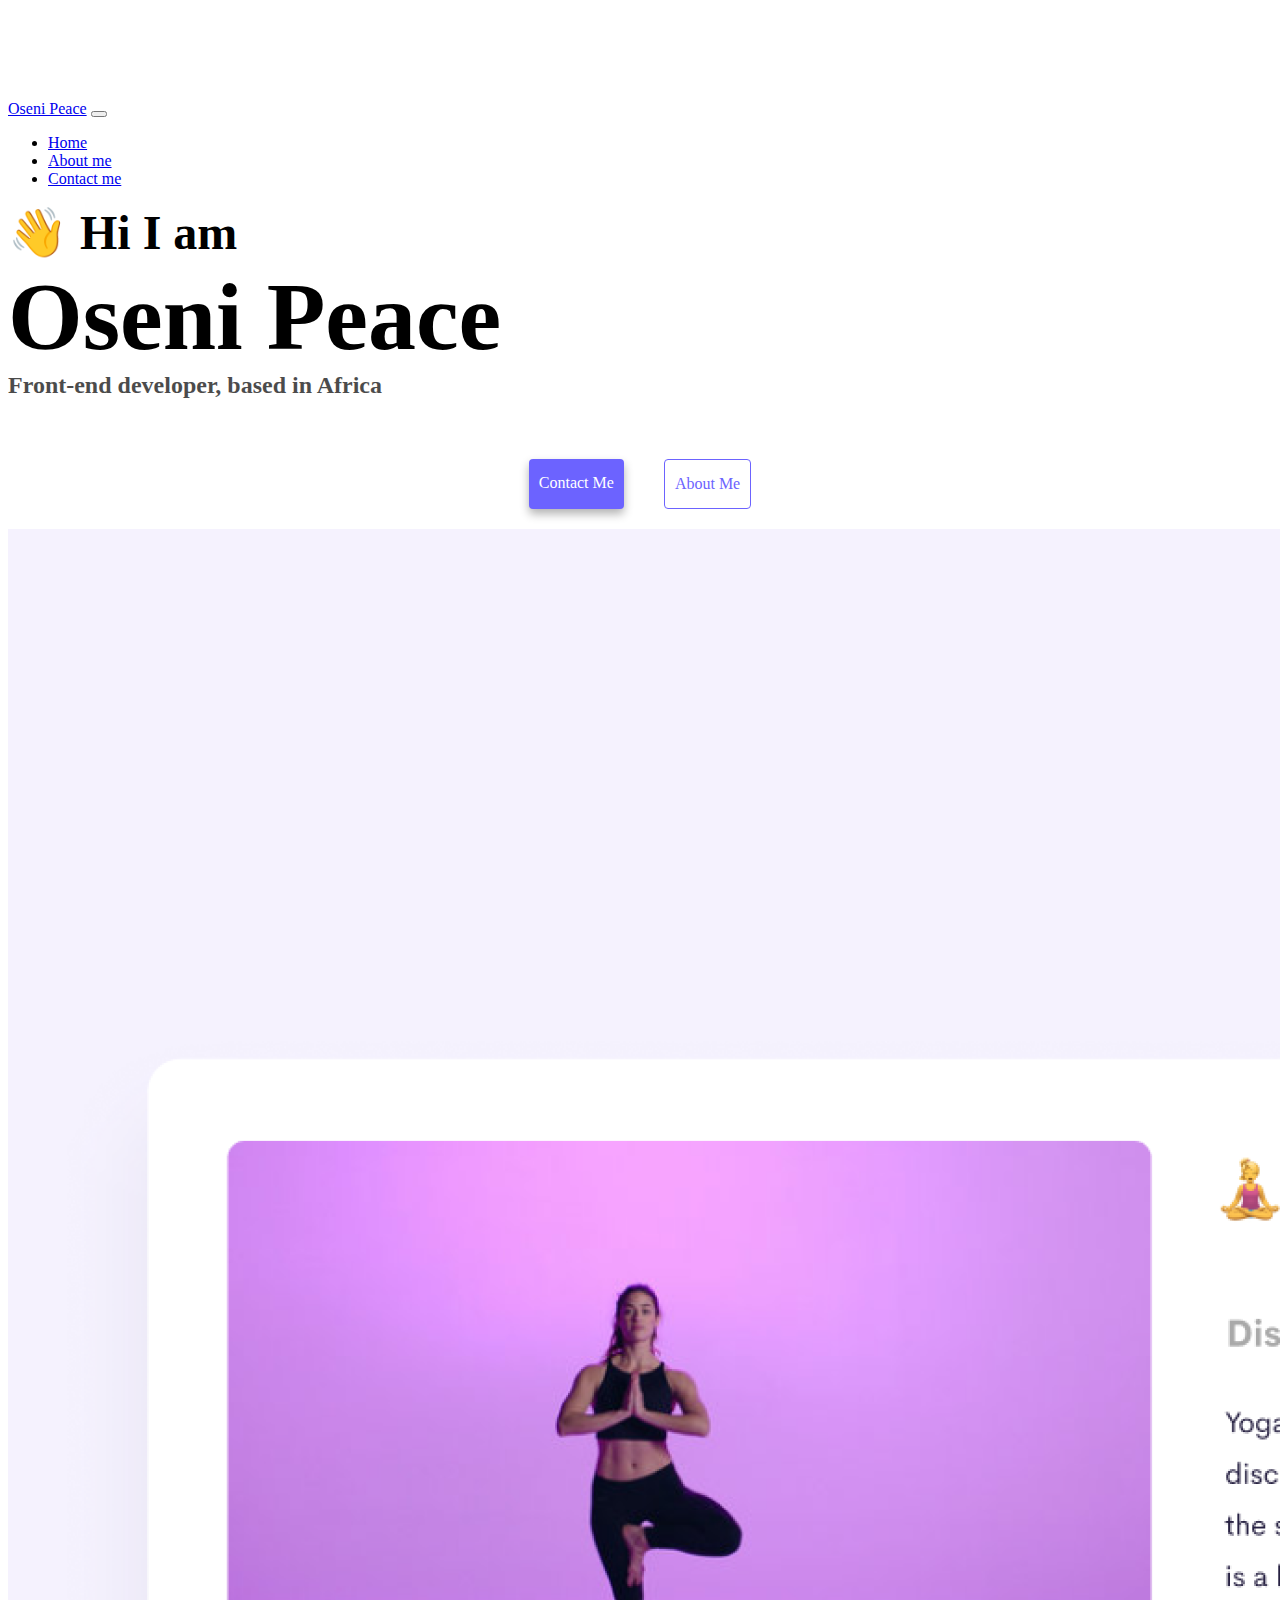
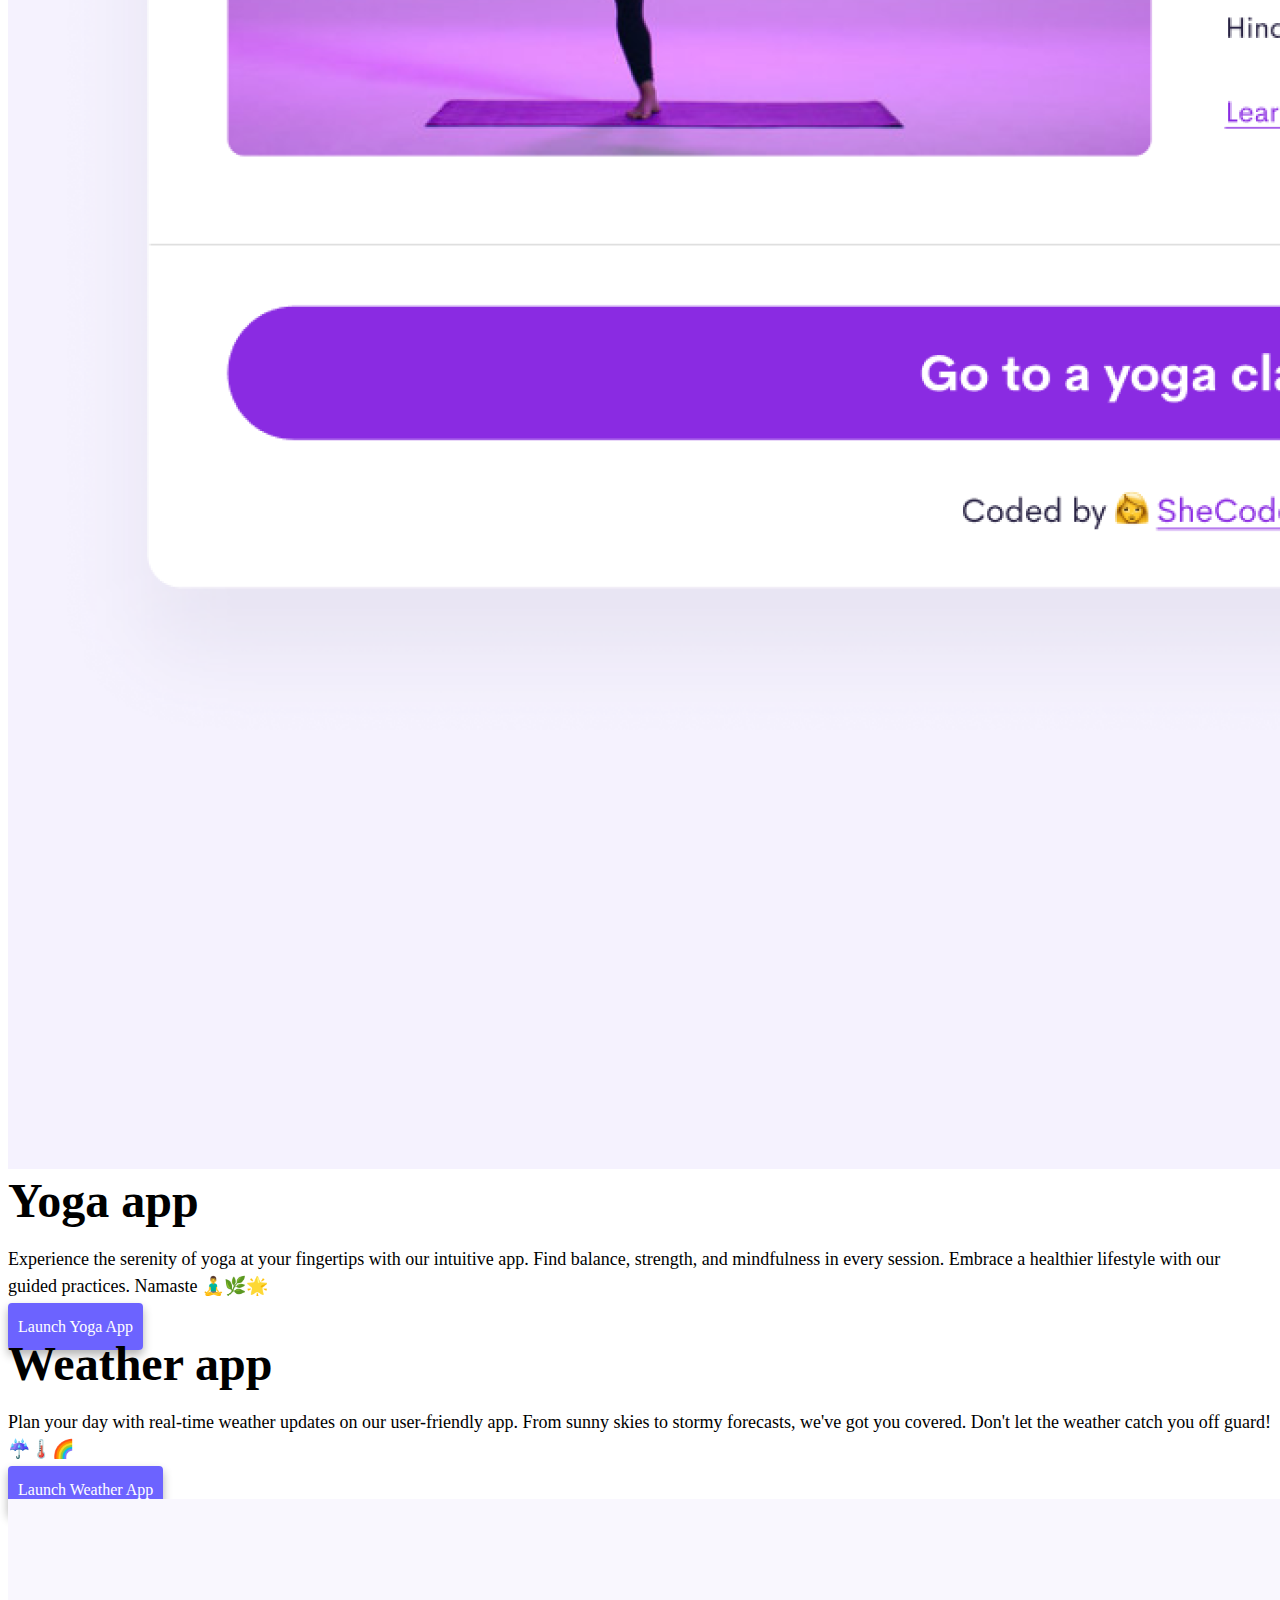
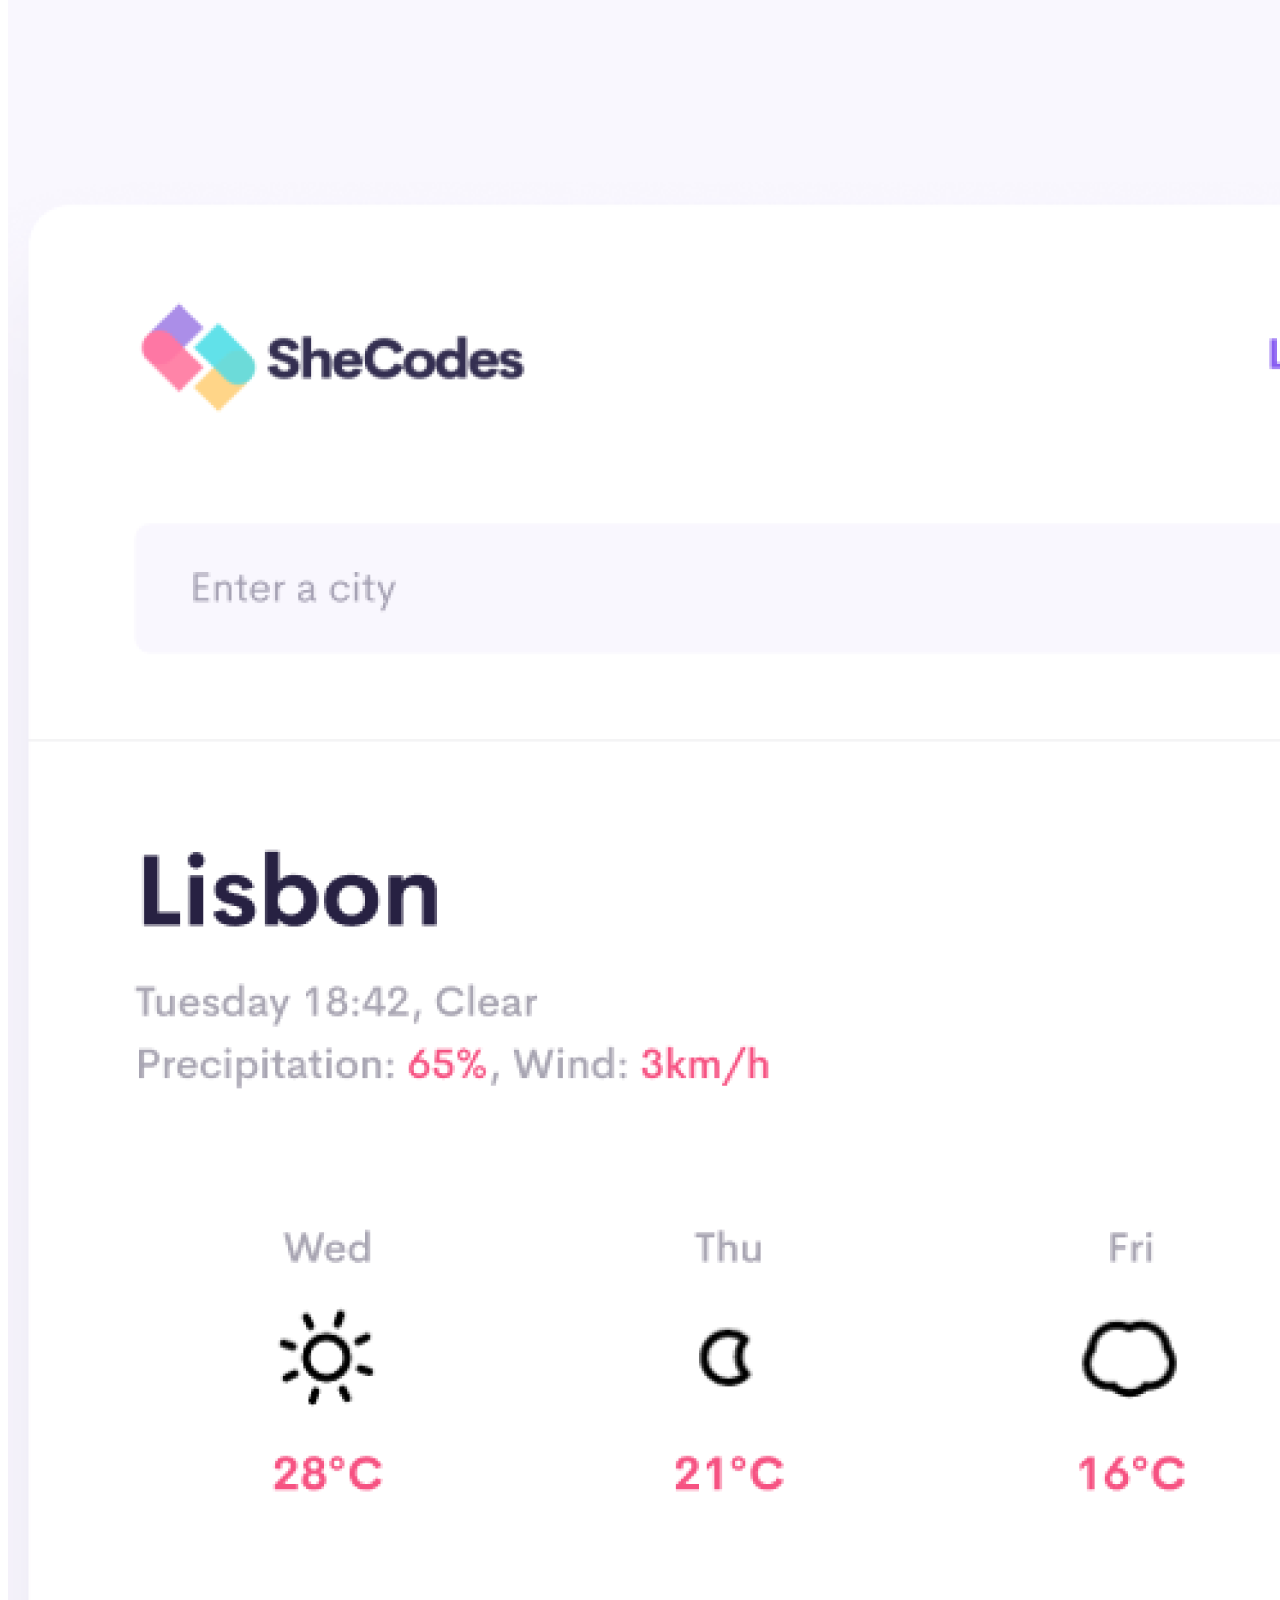
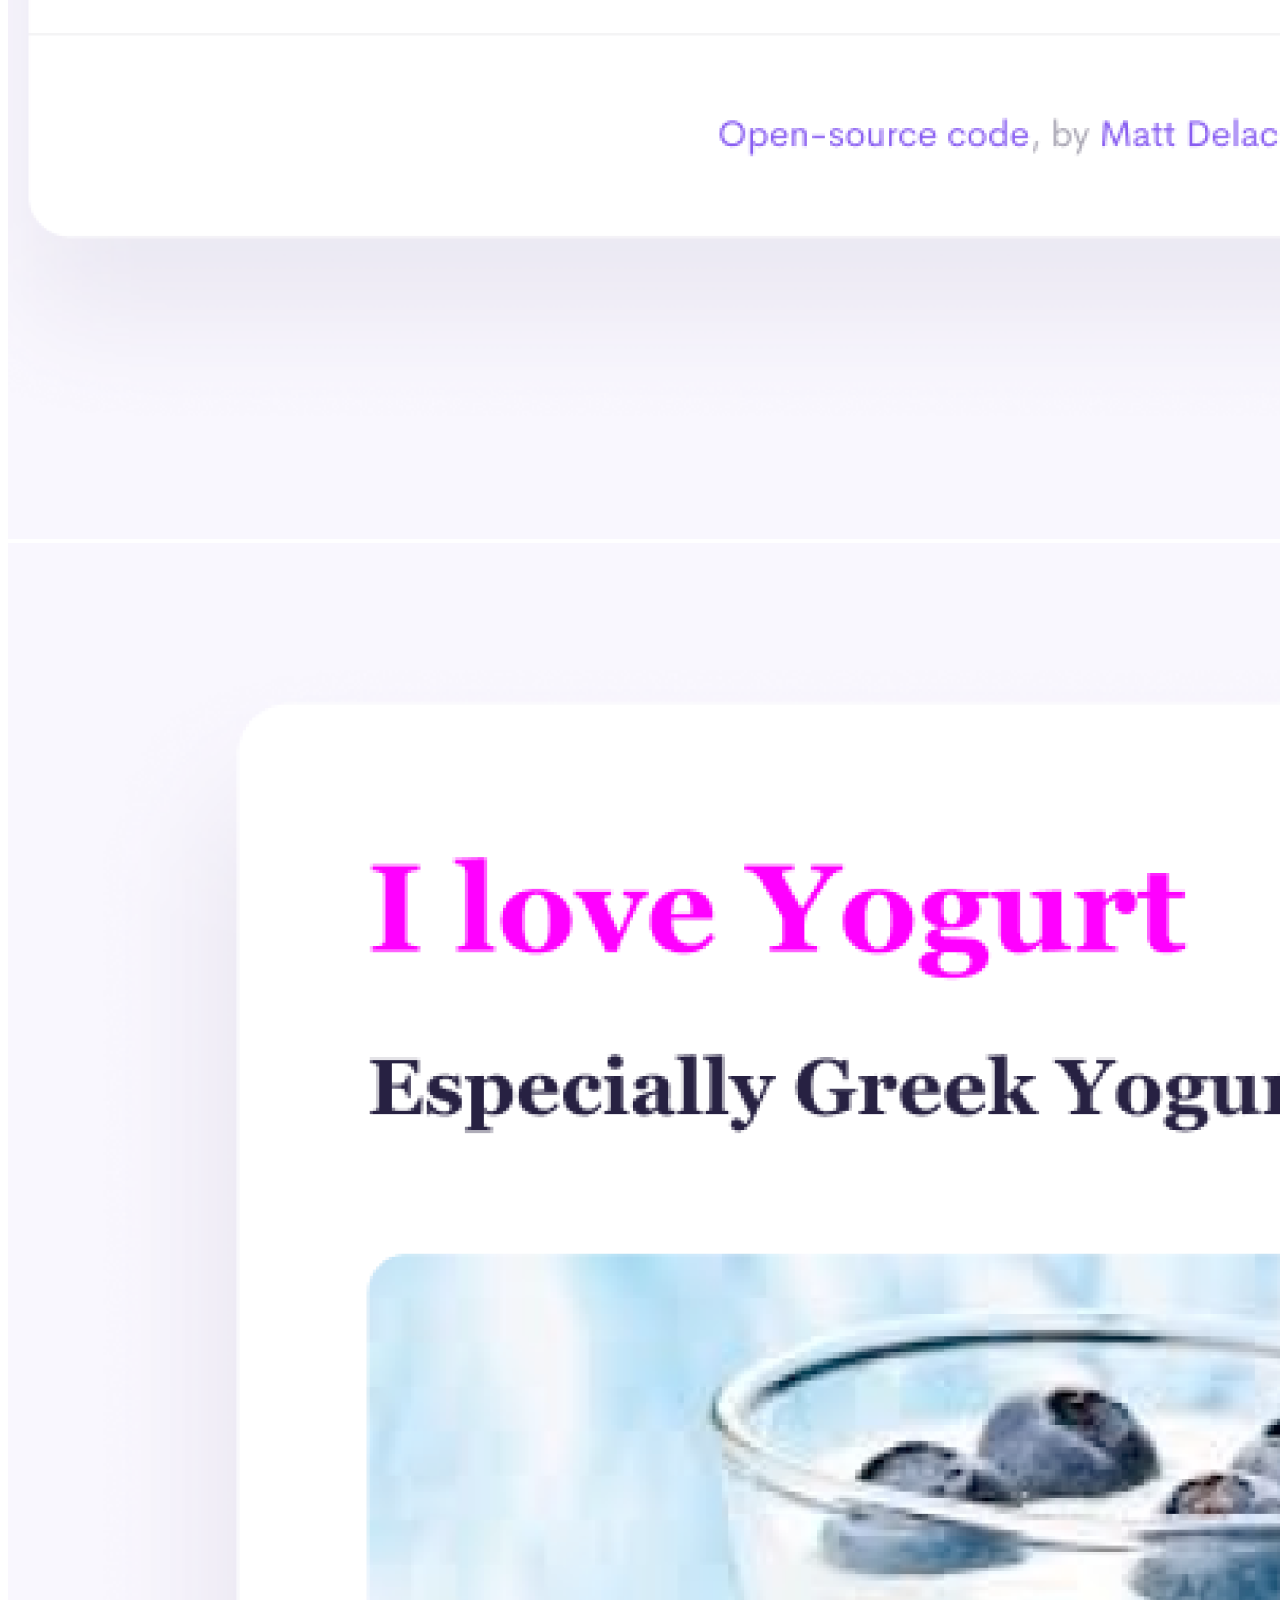
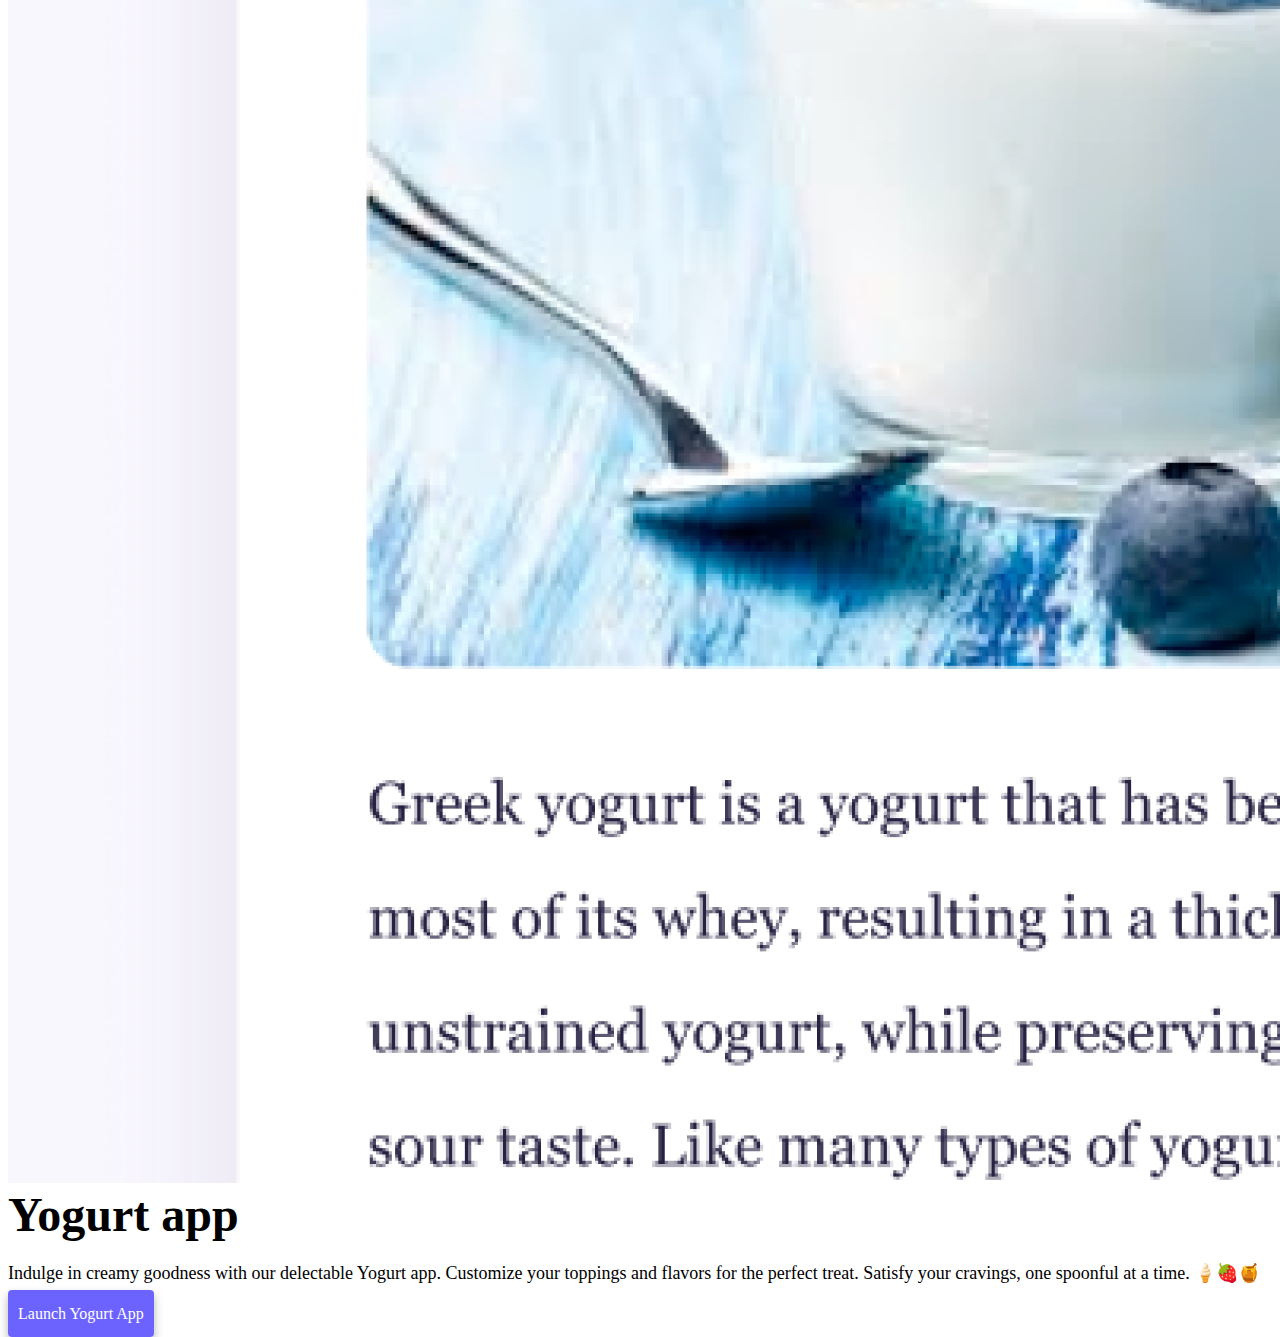
<file: index.html>
<!DOCTYPE html>
<html lang="en">
  <head>
    <meta charset="UTF-8" />
    <meta http-equiv="X-UA-Compatible" content="IE=edge" />
    <meta name="viewport" content="width=device-width, initial-scale=1.0" />
    <meta name="description" content="Showcase of my creative work and projects. Browse my portfolio to see web design,  and illustration projects. Let's connect and collaborate on your next project!">
    <title>Oseni Peace : Front-end developer in Nigeria</title>
    <link href="https://cdn.jsdelivr.net/npm/bootstrap@5.3.1/dist/css/bootstrap.min.css" rel="stylesheet" integrity="sha384-4bw+/aepP/YC94hEpVNVgiZdgIC5+VKNBQNGCHeKRQN+PtmoHDEXuppvnDJzQIu9" crossorigin="anonymous">
    <script src="https://cdn.jsdelivr.net/npm/bootstrap@5.3.1/dist/js/bootstrap.bundle.min.js" integrity="sha384-HwwvtgBNo3bZJJLYd8oVXjrBZt8cqVSpeBNS5n7C8IVInixGAoxmnlMuBnhbgrkm" crossorigin="anonymous"></script>
    <link rel="stylesheet" href="style.css" />
  </head>
  <body>
    <nav class="navbar navbar-expand-lg navbar-light bg-light fixed-top">
      <div class="container">
        <a class="navbar-brand" href="index.html">Oseni Peace</a>
        <button
          class="navbar-toggler"
          type="button"
          data-bs-toggle="collapse"
          data-bs-target="#navbarNav"
          aria-controls="navbarNav"
          aria-expanded="false"
          aria-label="Toggle navigation"
        >
          <span class="navbar-toggler-icon"></span>
        </button>
        <div class="collapse navbar-collapse" id="navbarNav">
          <ul class="navbar-nav">
            <li class="nav-item">
              <a class="nav-link active" aria-current="page" href="index.html"
                >Home</a
              >
            </li>
            <li class="nav-item">
              <a class="nav-link" href="about.html">About me</a>
            </li>
            <li class="nav-item">
              <a class="nav-link" href="about.html#contact">Contact me</a>
            </li>
          </ul>
        </div>
      </div>
    </nav>
    <h2 class="text-center">👋 Hi I am</h2>
    <h1 class="text-center ">Oseni Peace</h1>
    <h3 class="text-center">Front-end developer, based in Africa</h3>
    <div class="navigation-links mb-5">
      <a href="about.html#contact" class="primary-link">Contact me</a>
      <a href="about.html" class="secondary-link">About me</a>
    </div>
    <div class="container text-center">
      <div class="row">
        <div class="d-none d-sm-block  col-sm-6">
          <img src="images/yoga.png" class="img-fluid rounded" alt="yoga project picture"  title="yoga project picture"/>
        </div>
        <div class="col-sm-6">
          <h2 class="mb-3">Yoga app</h2>
          <p>
            Experience the serenity of yoga at your fingertips with our
            intuitive app. Find balance, strength, and mindfulness in every
            session. Embrace a healthier lifestyle with our guided practices.
            Namaste 🧘‍♂️🌿🌟
          </p>
          <div class="mt-5">
            <a href="#" class="btn w-75 primary-link">Launch Yoga App</a>
          </div>
        </div>
      </div>
      <div class="row mt-5">
        <div class="col-sm-6">
          <h2 class="mb-3">Weather app</h2>
          <p>
            Plan your day with real-time weather updates on our user-friendly
            app. From sunny skies to stormy forecasts, we've got you covered.
            Don't let the weather catch you off guard! ☔️🌡️🌈
          </p>
          <div class="mt-5">
            <a href="#" class="btn w-75 primary-link">Launch Weather App</a>
          </div>
        </div>
        <div class="d-none d-sm-block col-sm-6">
          <img src="images/weather.png" class="img-fluid rounded" alt="weather project picture"  title="weather project picture"/>
        </div>
      </div>
      <div class="row mt-5">
        <div class="d-none d-sm-block  col-sm-6">
          <img src="images/yogurt.png" class="img-fluid rounded" alt="yogurt project picture"  title="yogurt project picture"/>
        </div>
        <div class="col-sm-6">
          <h2 class="mb-3">Yogurt app</h2>
          <p>
            Indulge in creamy goodness with our delectable Yogurt app. Customize
            your toppings and flavors for the perfect treat. Satisfy your
            cravings, one spoonful at a time. 🍦🍓🍯
          </p>
          <div class="mt-5">
            <a href="#" class="btn w-75 primary-link">Launch Yogurt app</a>
          </div>
        </div>
      </div>
    </div>
  </body>
</html>
</file>
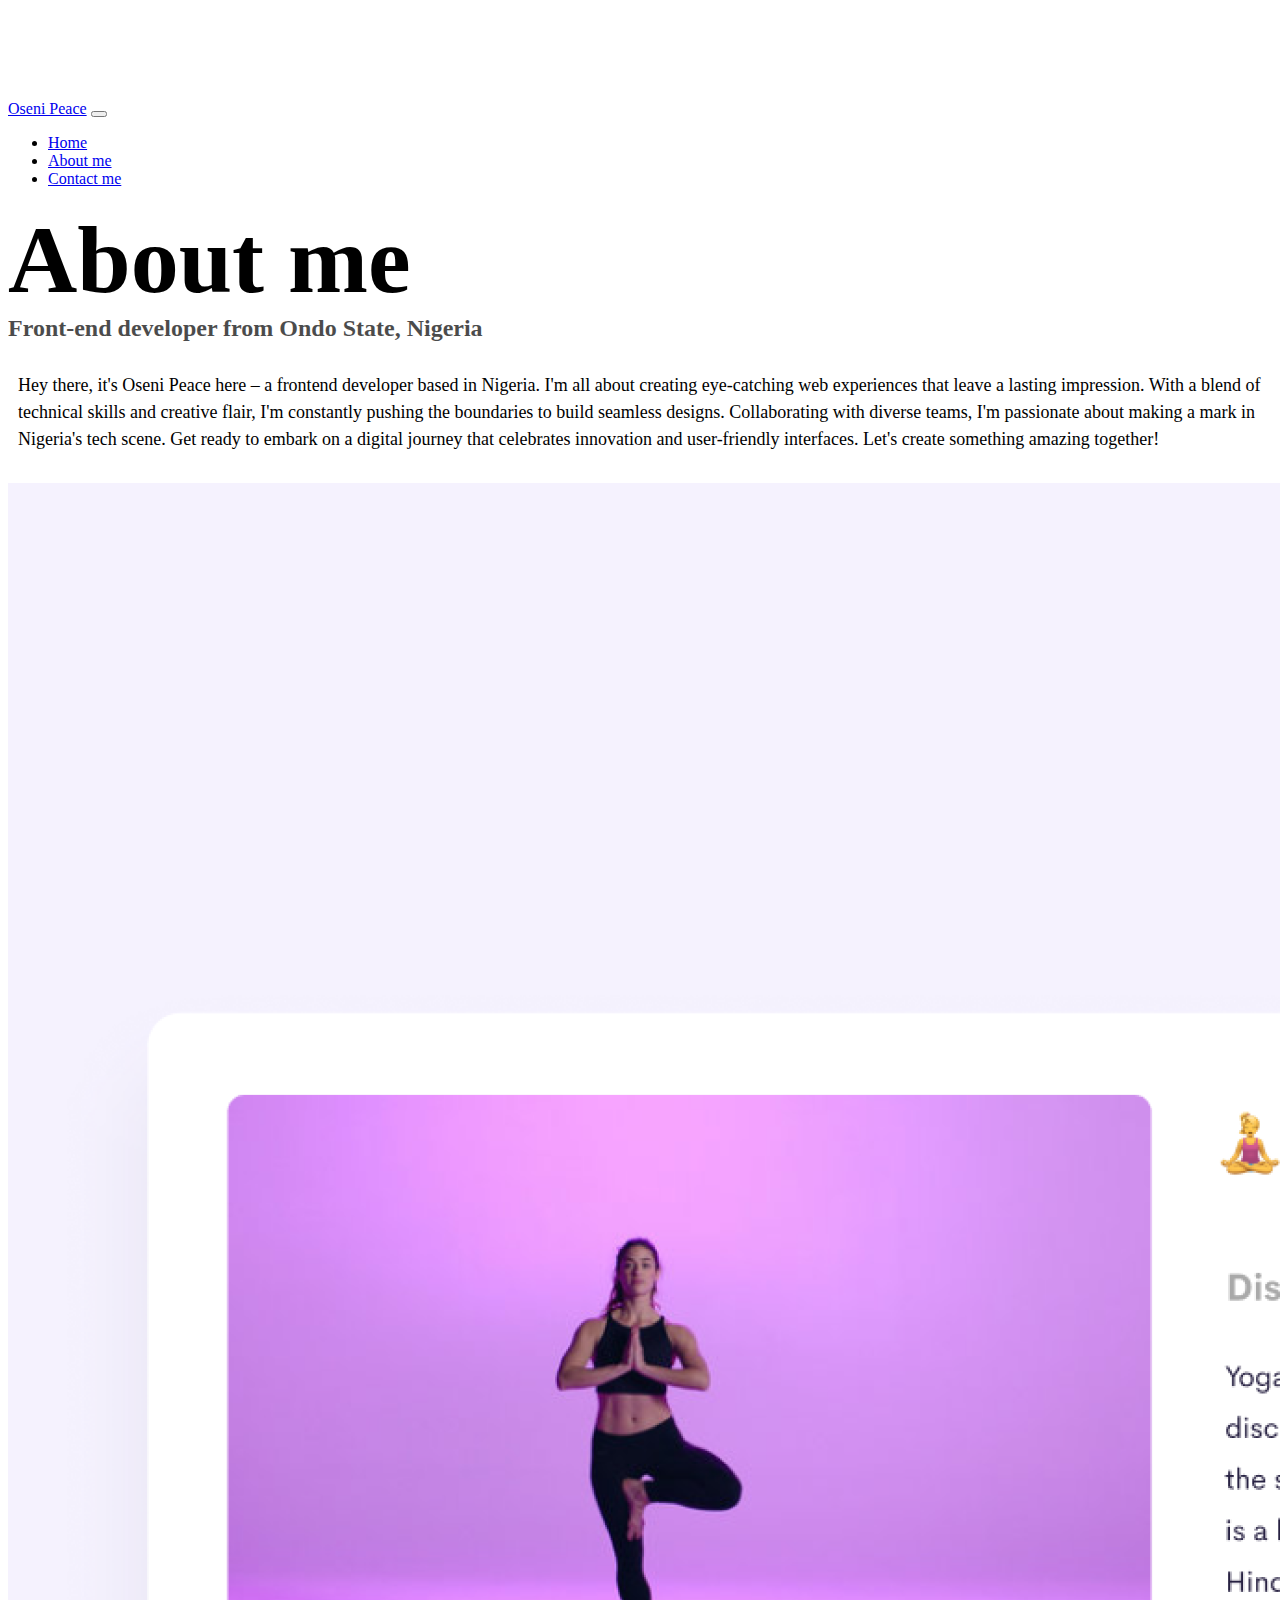
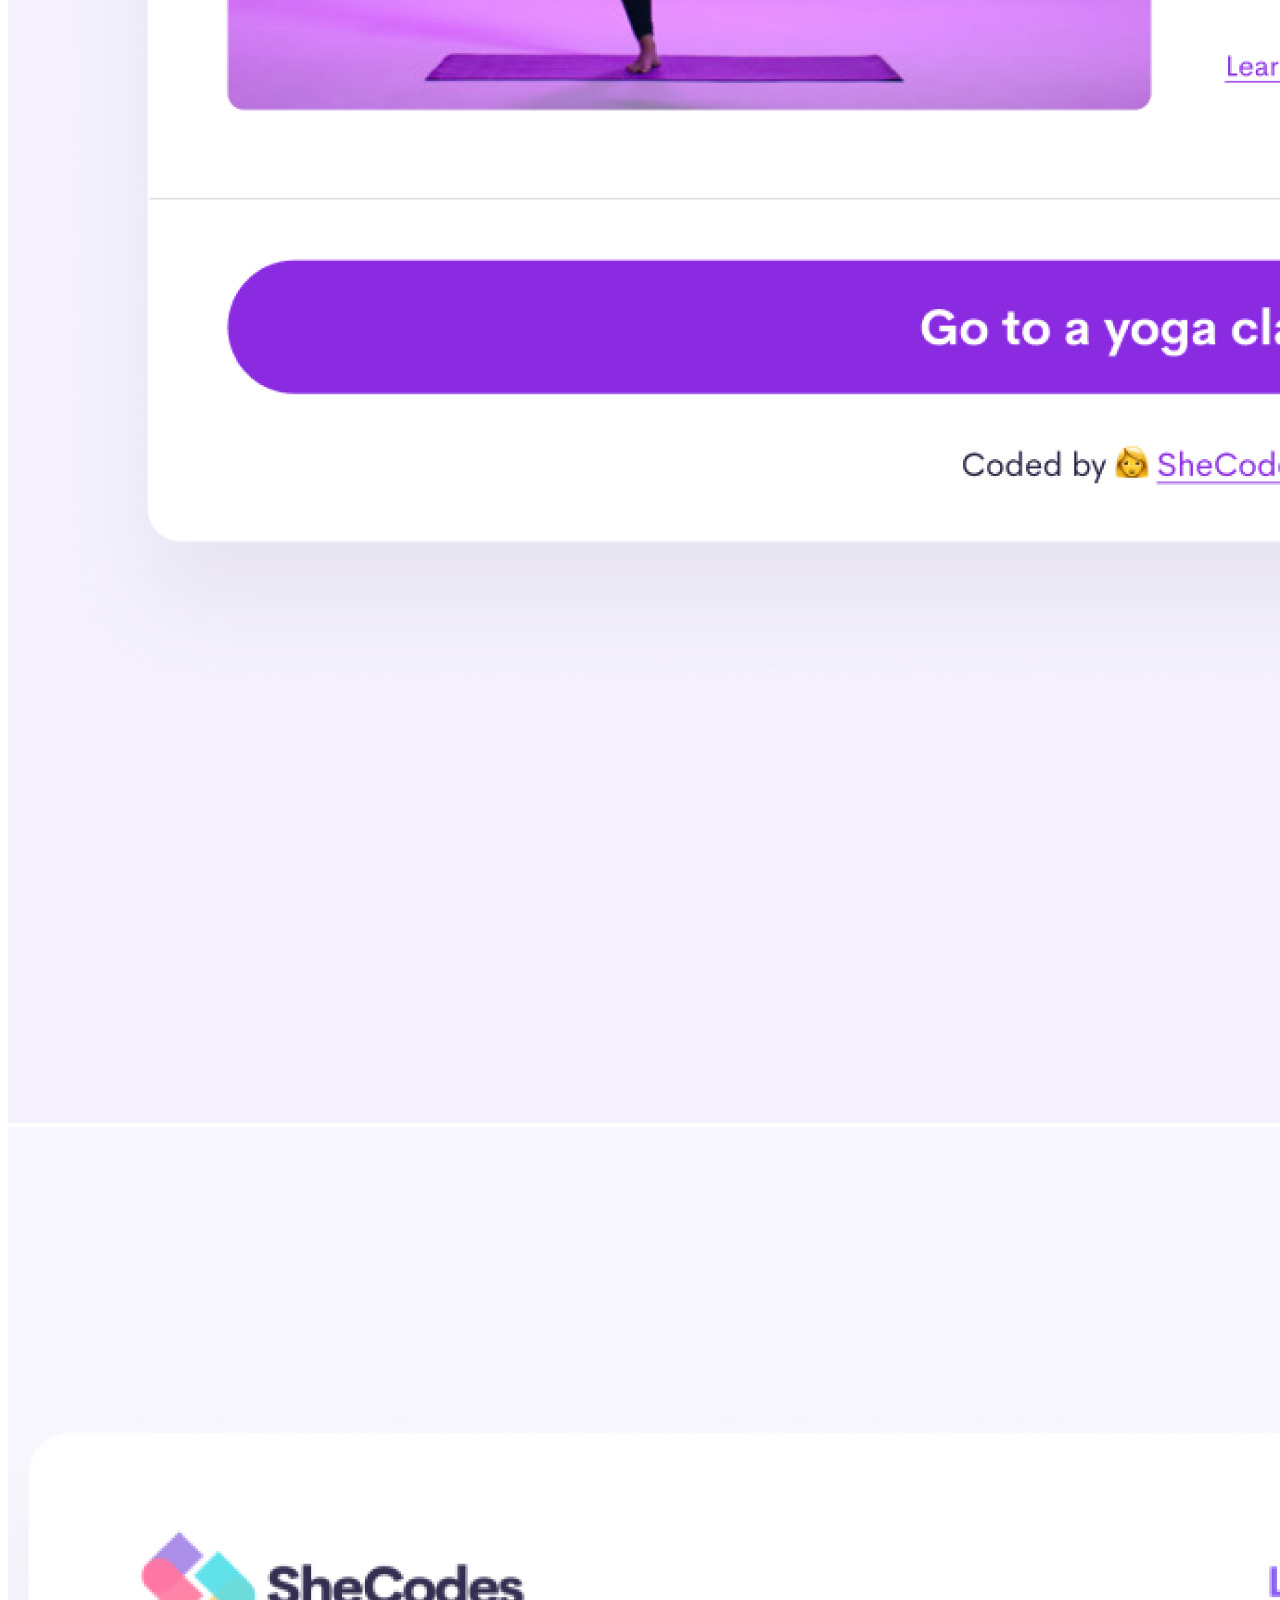
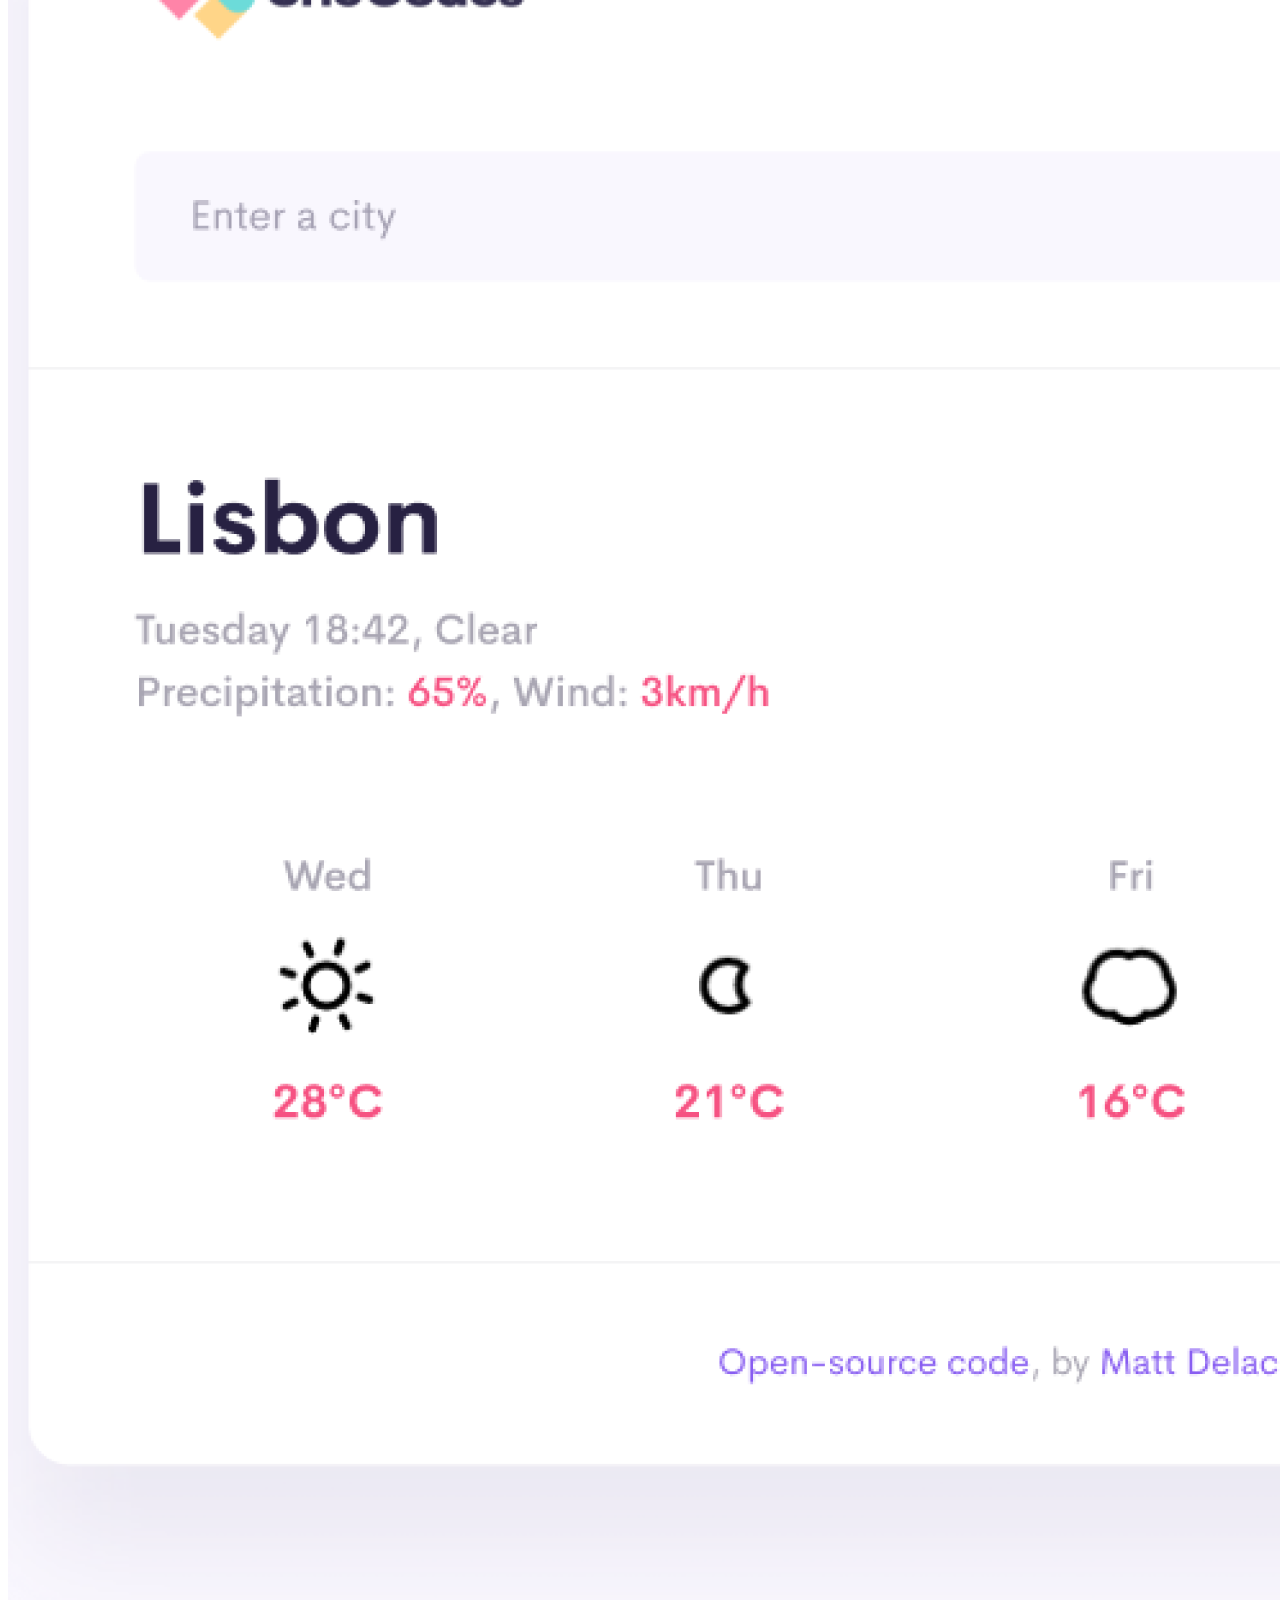
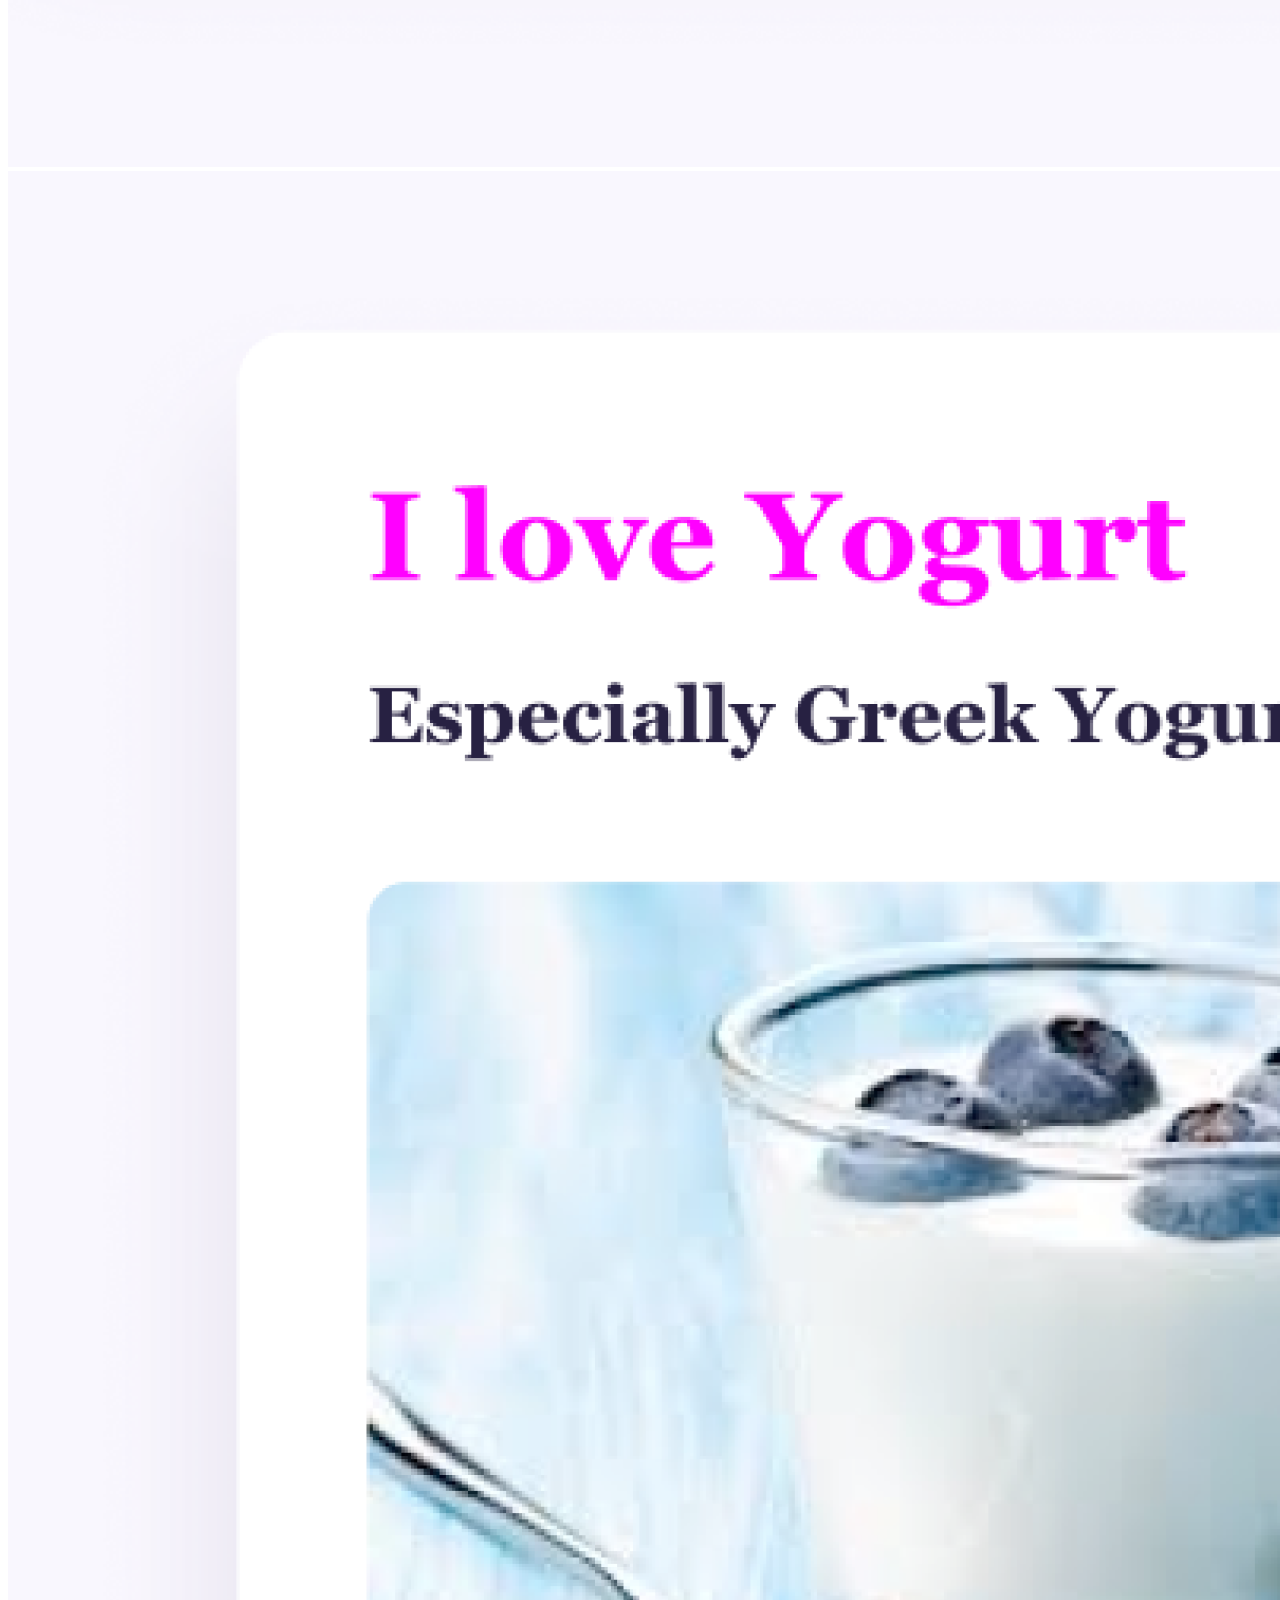
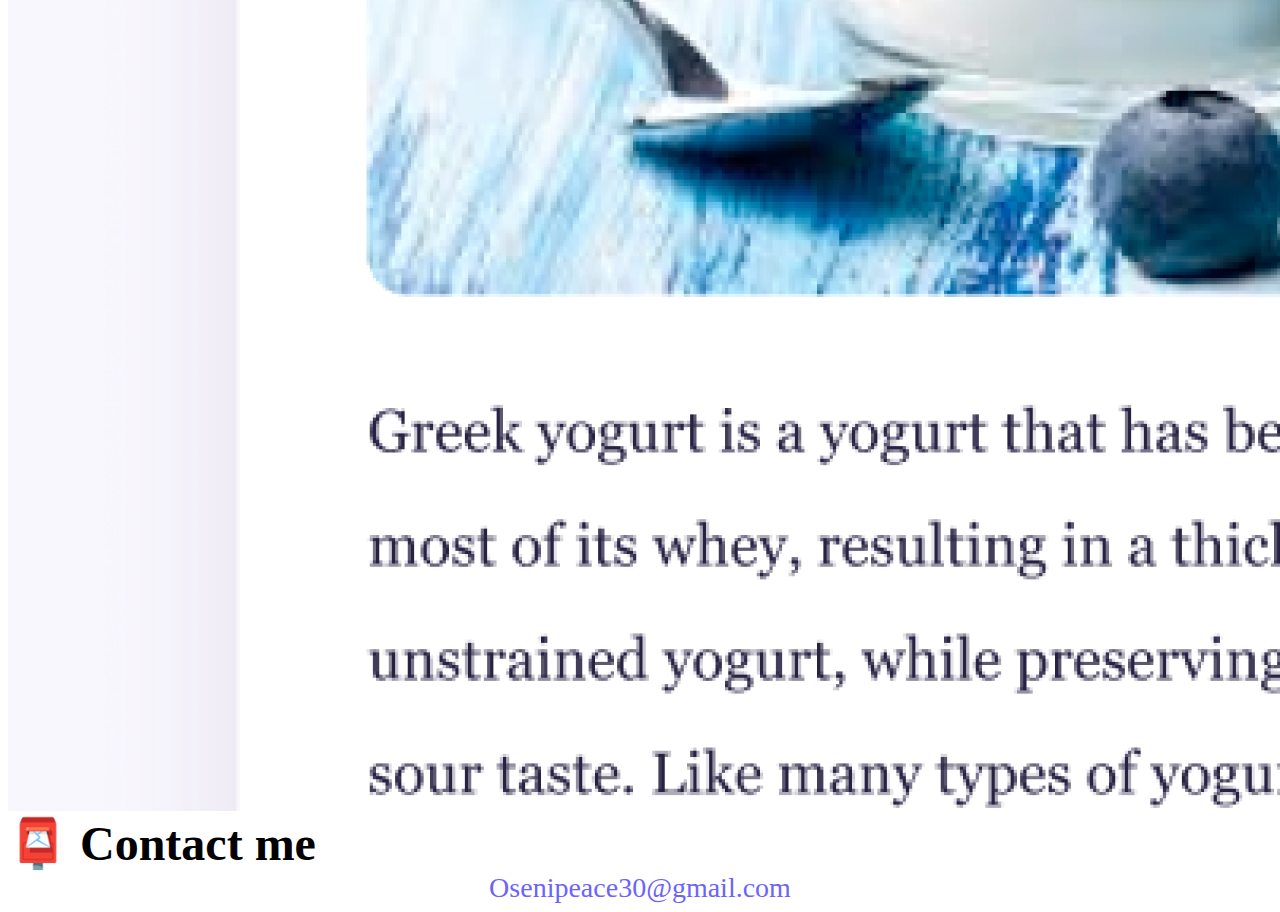
<file: about.html>
<!DOCTYPE html>
<html lang="en">
  <head>
    <meta charset="UTF-8" />
    <meta http-equiv="X-UA-Compatible" content="IE=edge" />
    <meta name="viewport" content="width=device-width, initial-scale=1.0" />
    <meta name="description" content="About Oseni Peace NO.1 Front-end developer in Nigeria">
    <link href="https://cdn.jsdelivr.net/npm/bootstrap@5.3.1/dist/css/bootstrap.min.css" rel="stylesheet" integrity="sha384-4bw+/aepP/YC94hEpVNVgiZdgIC5+VKNBQNGCHeKRQN+PtmoHDEXuppvnDJzQIu9" crossorigin="anonymous">
    <script src="https://cdn.jsdelivr.net/npm/bootstrap@5.3.1/dist/js/bootstrap.bundle.min.js" integrity="sha384-HwwvtgBNo3bZJJLYd8oVXjrBZt8cqVSpeBNS5n7C8IVInixGAoxmnlMuBnhbgrkm" crossorigin="anonymous"></script>
    <link rel="stylesheet" href="style.css" />
    <title>About Oseni Peace</title>
  </head>
  <body>
    <nav class="navbar navbar-expand-lg navbar-light bg-light fixed-top">
      <div class="container">
        <a class="navbar-brand" href="index.html">Oseni Peace</a>
        <button
          class="navbar-toggler"
          type="button"
          data-bs-toggle="collapse"
          data-bs-target="#navbarNav"
          aria-controls="navbarNav"
          aria-expanded="false"
          aria-label="Toggle navigation"
        >
          <span class="navbar-toggler-icon"></span>
        </button>
        <div class="collapse navbar-collapse" id="navbarNav">
          <ul class="navbar-nav">
            <li class="nav-item">
              <a class="nav-link" aria-current="page" href="index.html">Home</a>
            </li>
            <li class="nav-item">
              <a class="nav-link active" href="about.html">About me</a>
            </li>
            <li class="nav-item">
              <a class="nav-link" href="about.html#contact">Contact me</a>
            </li>
          </ul>
        </div>
      </div>
    </nav>
    <h1 class="text-center">About me</h1>
    <h3 class="text-center">Front-end developer from Ondo State, Nigeria</h3>
    <div class="about-paragraphs text-center">
      <p>
        Hey there, it's Oseni Peace here – a frontend developer based in
        Nigeria. I'm all about creating eye-catching web experiences that leave
        a lasting impression. With a blend of technical skills and creative
        flair, I'm constantly pushing the boundaries to build seamless designs.
        Collaborating with diverse teams, I'm passionate about making a mark in
        Nigeria's tech scene. Get ready to embark on a digital journey that
        celebrates innovation and user-friendly interfaces. Let's create
        something amazing together!
      </p>
    </div>
    <div class="container">
      <div class="row">
        <div class="col-sm-4">
          <img src="images/yoga.png" class="img-fluid p-2 shadow rounded" alt="yoga project picture" title="yoga project picture"/>
        </div>
        <div class="col-sm-4">
          <img src="images/weather.png" class="img-fluid p-2 shadow rounded" alt="weather project picture" title="weather project picture"/>
        </div>
        <div class="col-sm-4">
          <img src="images/yogurt.png" class="img-fluid p-2 shadow rounded" alt="yogurt project picture"  title="yogurt project picture"/>
        </div>
      </div>
    </div>
    <div id="contact" class="mt-5 ">
      <h2 class="text-center">📮 Contact me</h2>
      <a href="mailto:Osenipeace30@gmail.com" class="email-link fs-2">Osenipeace30@gmail.com</a>
    </div>
  </body>
</html>
</file>
<file: style.css>
:root {
  --primary-color: #6c63ff;
  --secondary-color: #f5f2fe;
  --box-shadow: 0 5px 10px rgba(0, 0, 0, 0.3);
}

body {
  margin-top: 100px;
}

h1,
h2,
h3 {
  margin: 0;
}

h1 {
  font-size: 96px;
}

h2 {
  font-size: 48px;
}

h3 {
  font-size: 24px;
  opacity: 0.7;
}

p {
  font-size: 18px;
  line-height: 1.5;
}

.navigation-links {
  display: flex;
  margin-top: 40px;
  justify-content: center;
}

.navigation-links a {
  margin: 20px;
}

.primary-link {
  border-radius: 4px;
  padding: 15px 10px;
  text-decoration: none;
  text-transform: capitalize;
  background: var(--primary-color);
  box-shadow: var(--box-shadow);
  color: white;
}

.secondary-link {
  border-radius: 4px;
  padding: 15px 10px;
  text-decoration: none;
  text-transform: capitalize;
  color: var(--primary-color);
  border: 1px solid var(--primary-color);
}

.homepage-link {
  color: var(--primary-color);
  text-align: center;
  display: block;
}

.about-paragraphs {
  margin: 30px 0;
}

.about-paragraphs p {
  margin: 10px;
}

.email-link {
  display: flex;
  justify-content: center;
  color: var(--primary-color);
  font-size: 28px;
  text-decoration: none;
}

.email-link:hover {
  text-decoration: underline;
}
@media (max-width:576px) {
  h1{
    font-size: 40px;
  }
  h2{
    font-size: 30px;
  }
}
</file>
